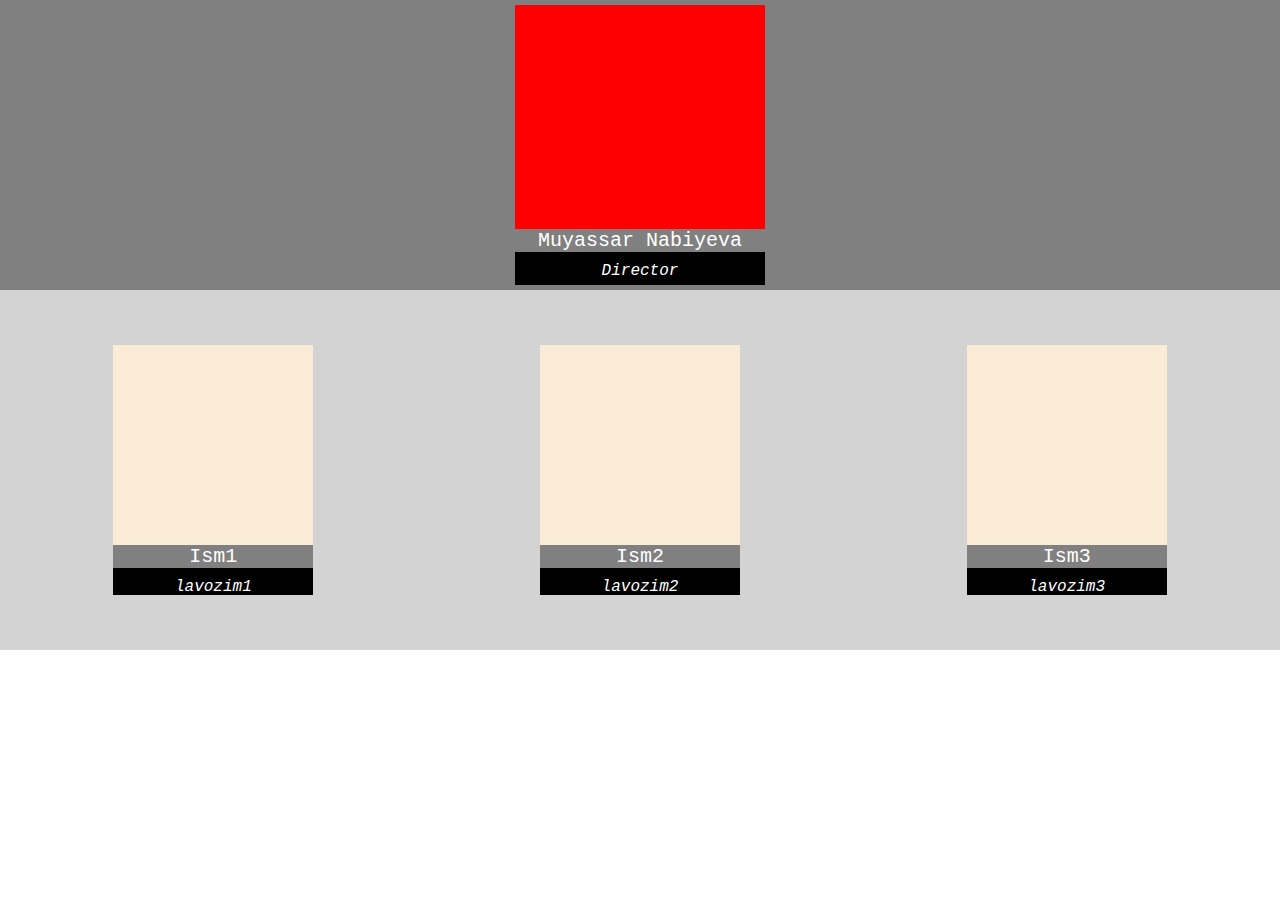
<file: rahbariyat.html>
<!DOCTYPE html>
<html lang="en">
<head>
    <meta charset="UTF-8">
    <meta http-equiv="X-UA-Compatible" content="IE=edge">
    <meta name="viewport" content="width=device-width, initial-scale=1.0">
    <link rel="stylesheet" href="rahbariyat.css">
    <title>Rahbariyat !</title>
</head>
<body>
    <div class="one">
        <div class="direktor">
            <div class="text">
                <p>
                    Muyassar Nabiyeva
                </p>
                <i>Director</i>
            </div>
        </div>
    </div>

    <div class="two">
        <div class="yordam ">

            <div class="text">
                <p>Ism1</p>
                <i>lavozim1</i>
            </div>
        </div>

        <div class="yordam ">

            <div class="text">
                <p>Ism2</p>
                <i>lavozim2</i>
            </div>
        </div>
        
        <div class="yordam ">
            <div class="text">
                <p>Ism3</p>
                <i>lavozim3</i>
            </div>
        </div>
    </div>

    <div class="three">
        <div class="oqituvchilar">

        </div>
    </div>
</body>
</html>
</file>
<file: rahbariyat.css>
*{
    margin: 0;
    padding: 0;
    box-sizing: border-box;
    transition: all .2s linear;
    text-decoration: none;
}
.one{
    width: 100%;
    height: 290px;
    display: flex;
    justify-content: center;
    align-items: center;
    background-color: gray;

}
.direktor{
    width: 250px;
    height: 280px;
    background-color: red;
    position: relative;
}
.text{
width: 100%;
height: 20%;
background-color:black;
position: absolute;
top: 80%;
}
p{
    text-align: center;
    color: white;
    font-size: 20px;
    font-family: 'Courier New', Courier, monospace;
    background-color: gray;
}
i{
    display: block;
    text-align: center;
    color:white;
    font-family: 'Courier New', Courier, monospace;
    padding-top: 10px;
}
/*TWOOOOOOOOOOOOOOOOOOOOOOOOOOOOOO*/
.two{
    width: 100%;
    height: 40vh;
    background-color: lightgray;
    display: flex;
    justify-content: space-around;
    align-items: center;
}
.yordam{
    width: 200px;
    height: 250px;
    background-color: antiquewhite;
    position: relative;
}
</file>
